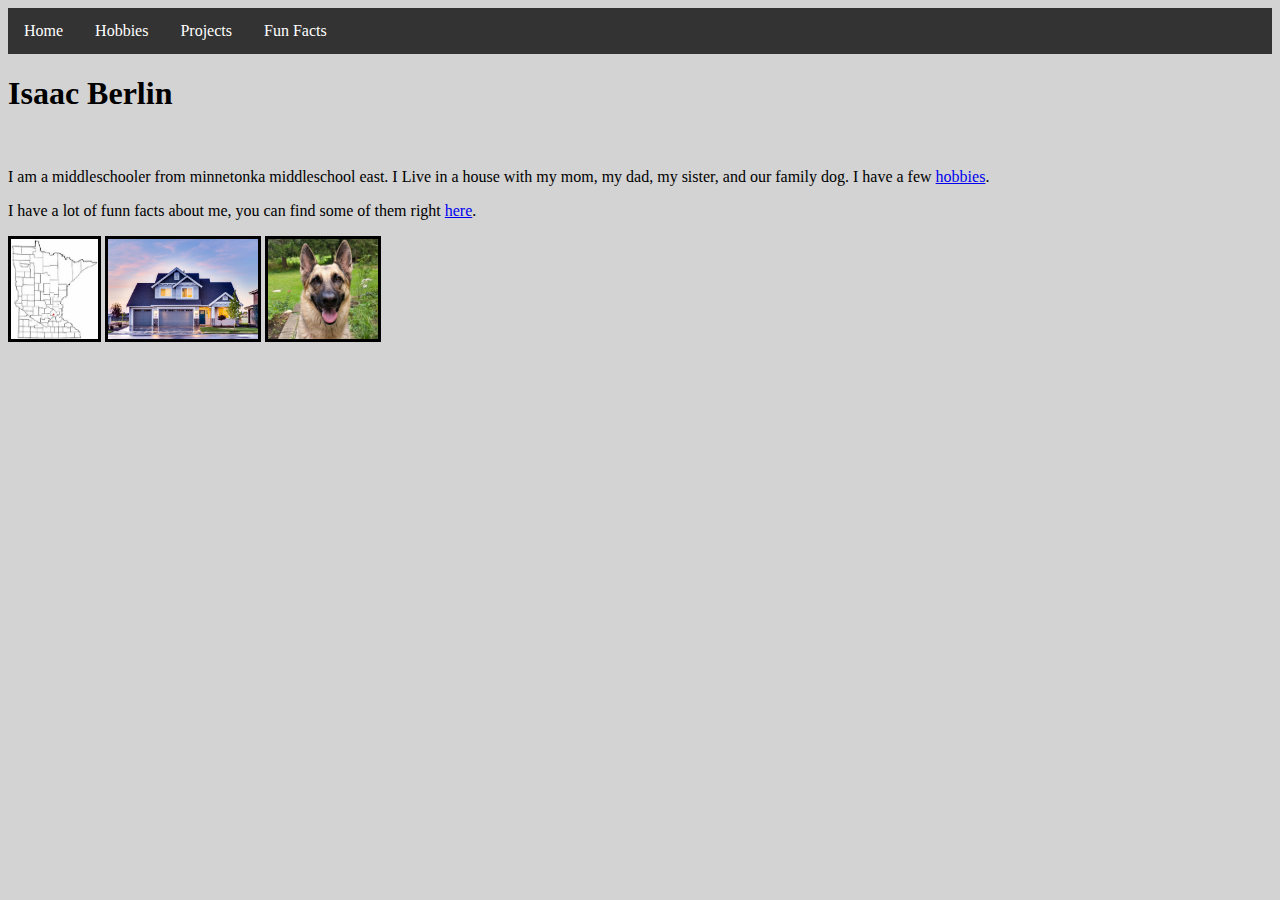
<file: index.html>
<iDOCTYPEhtml>
  <html>
    <head>
     <meta charser="utf-8">
     <title>The Profile of Isaac Berlin</title>
      <link rel="stylesheet" href="https://isaacberlin.github.io/School-Profilio/style.css">
    </head>
    <body>
      <ul>
        <li><a href="https://isaacberlin.github.io/School-Profilio/"> Home</a></li>
        <li><a href="https://isaacberlin.github.io/School-Profilio/hobbies.html"> Hobbies</a></li>
        <li><a href="https://isaacberlin.github.io/School-Profilio/projects.html">Projects</a></li>
        <li><a href="https://isaacberlin.github.io/School-Profilio/funfacts.html"> Fun Facts</a></li>
      </ul>
    <h1>Isaac Berlin</h1>
    <br>
    <p>I am a middleschooler from minnetonka middleschool east.
      I Live in a house with my mom, my dad, my sister, and our family dog. I have a few 
      <a href="https://isaacberlin.github.io/School-Profilio/hobbies.html"> hobbies</a>.</p> 
      <p>I have a lot of funn facts about me, you can find some of them right
      <a href="https://isaacberlin.github.io/School-Profilio/funfacts.html"> here</a>.</p>
      <img src="https://isaacberlin.github.io/School-Profilio/minnesota.jpg" height="100" alt="minnetonka in minnesota">
     <img src="https://isaacberlin.github.io/School-Profilio/house.jpg" height="100" alt="a generic 2 story house">
    <img src="https://isaacberlin.github.io/School-Profilio/dog.jpg" height="100" alt="a female german shepard">
</file>
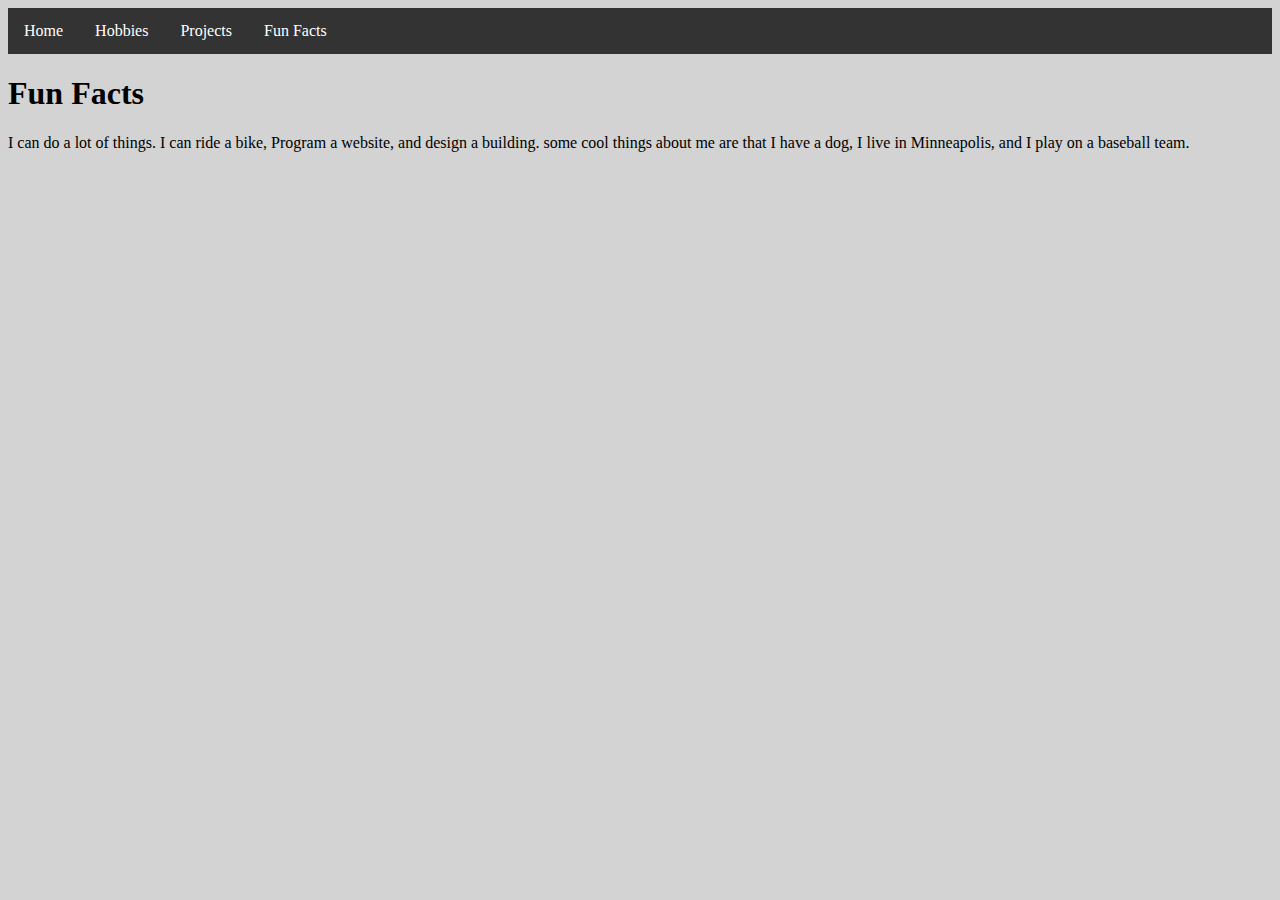
<file: funfacts.html>
<iDOCTYPEhtml>
   <html>
    <head>
     <meta charser="utf-8">
     <title>Fun Facts about Me</title>
      <link rel="stylesheet" href="https://isaacberlin.github.io/School-Profilio/style.css">
    </head>
    <body>
        <ul>
        <li><a href="https://isaacberlin.github.io/School-Profilio/"> Home</a></li>
        <li><a href="https://isaacberlin.github.io/School-Profilio/hobbies.html"> Hobbies</a></li>
        <li><a href="https://isaacberlin.github.io/School-Profilio/projects.html">Projects</a></li>
        <li><a href="https://isaacberlin.github.io/School-Profilio/funfacts.html"> Fun Facts</a></li>
      </ul>
       <h1> Fun Facts</h1>
       <div class="bt"><p> I can do a lot of things. I can ride a bike, Program a website, and design a building. 
          some cool things about me are that I have a dog, I live in Minneapolis, and I play on a baseball team.</p>
       <div>
</file>
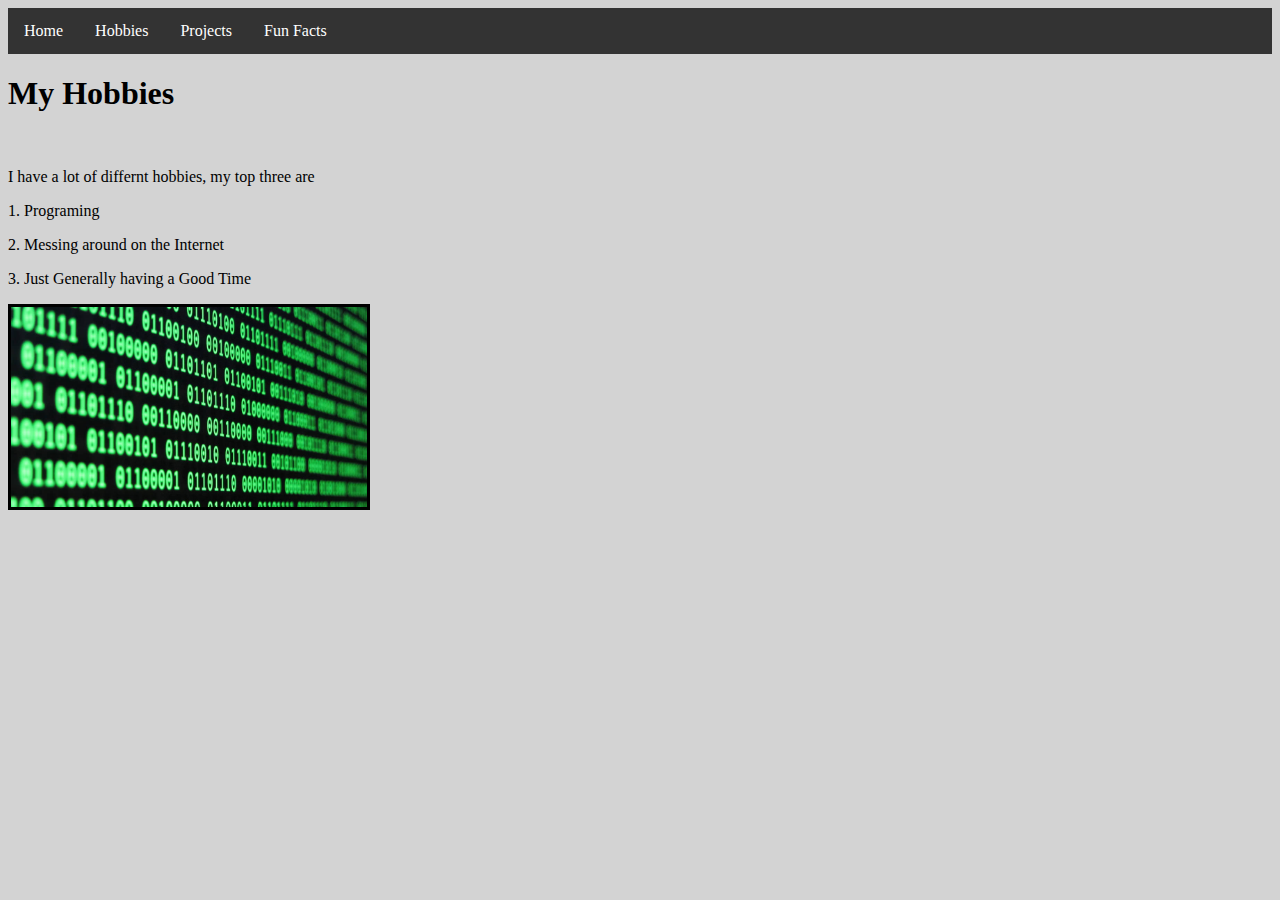
<file: hobbies.html>
<iDOCTYPEhtml>
  <head>
    <meta chareset="utf-8">
    <title>Hobbies</title>
    <link rel="stylesheet" href="https://isaacberlin.github.io/School-Profilio/style.css">
  </head>
  <body>
     <ul>
        <li><a href="https://isaacberlin.github.io/School-Profilio/"> Home</a></li>
        <li><a href="https://isaacberlin.github.io/School-Profilio/hobbies.html"> Hobbies</a></li>
        <li><a href="https://isaacberlin.github.io/School-Profilio/projects.html">Projects</a></li>
        <li><a href="https://isaacberlin.github.io/School-Profilio/funfacts.html"> Fun Facts</a></li>
      </ul>
    <h1>My Hobbies</h1>
        <br>
        <p>
            I have a lot of differnt hobbies, my top three are
        </p>
        <p>1. Programing</p>
        <p>2. Messing around on the Internet</p>
        <p>3. Just Generally having a Good Time</p>
        <img src="https://isaacberlin.github.io/School-Profilio/a pic of code.jpg" height="200" alt="some code">
</file>
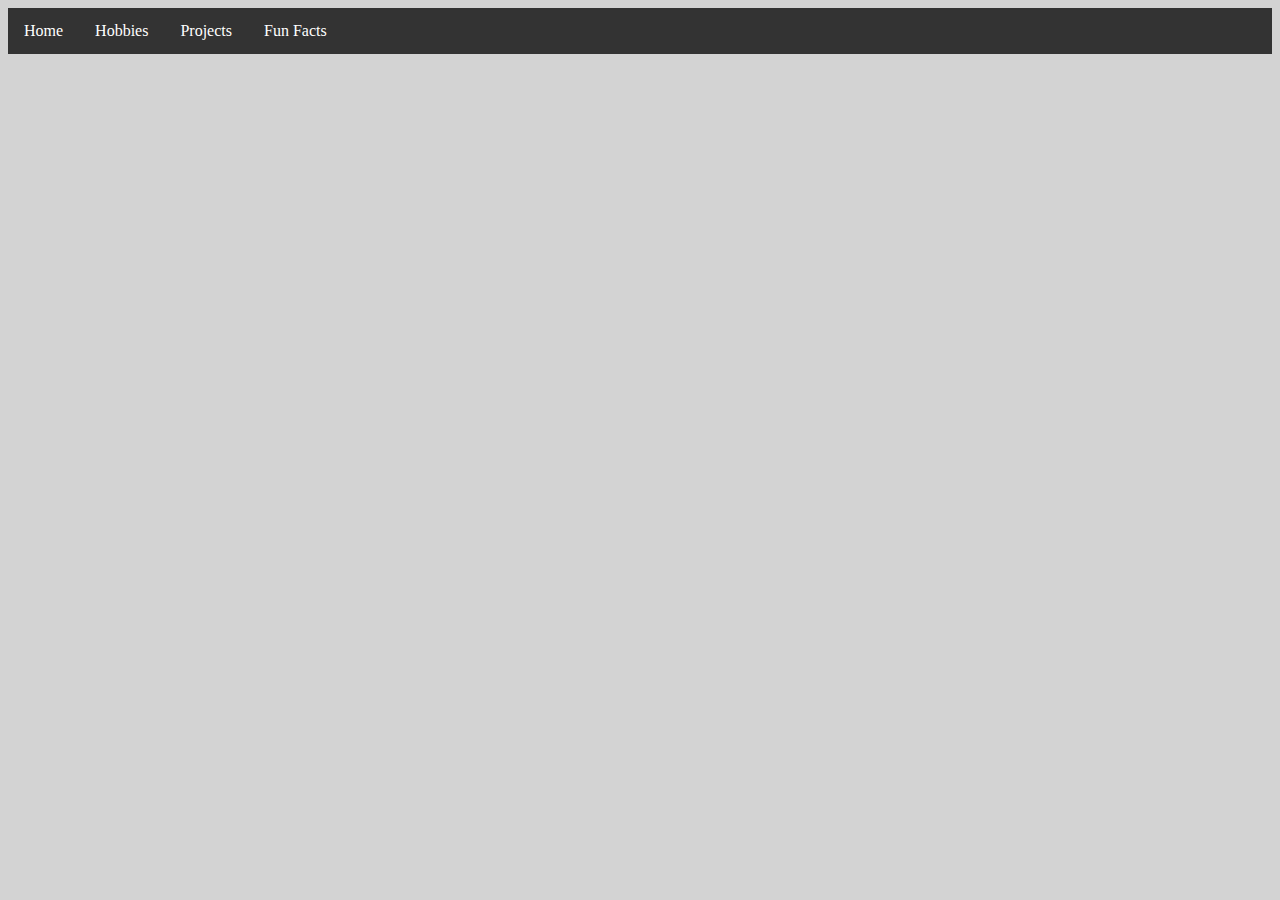
<file: m&m.html>
<iDOCTYPEhtml>
  <html>
    <head>
     <meta charser="utf-8">
     <title>The Profile of Isaac Berlin</title>
      <link rel="stylesheet" href="https://isaacberlin.github.io/School-Profilio/style.css">
    </head>
    <body>
      <ul>
        <li><a href="https://isaacberlin.github.io/School-Profilio/"> Home</a></li>
        <li><a href="https://isaacberlin.github.io/School-Profilio/hobbies.html"> Hobbies</a></li>
        <li><a href="https://isaacberlin.github.io/School-Profilio/projects.html">Projects</a></li>
        <li><a href="https://isaacberlin.github.io/School-Profilio/funfacts.html"> Fun Facts</a></li>
      </ul>
</file>
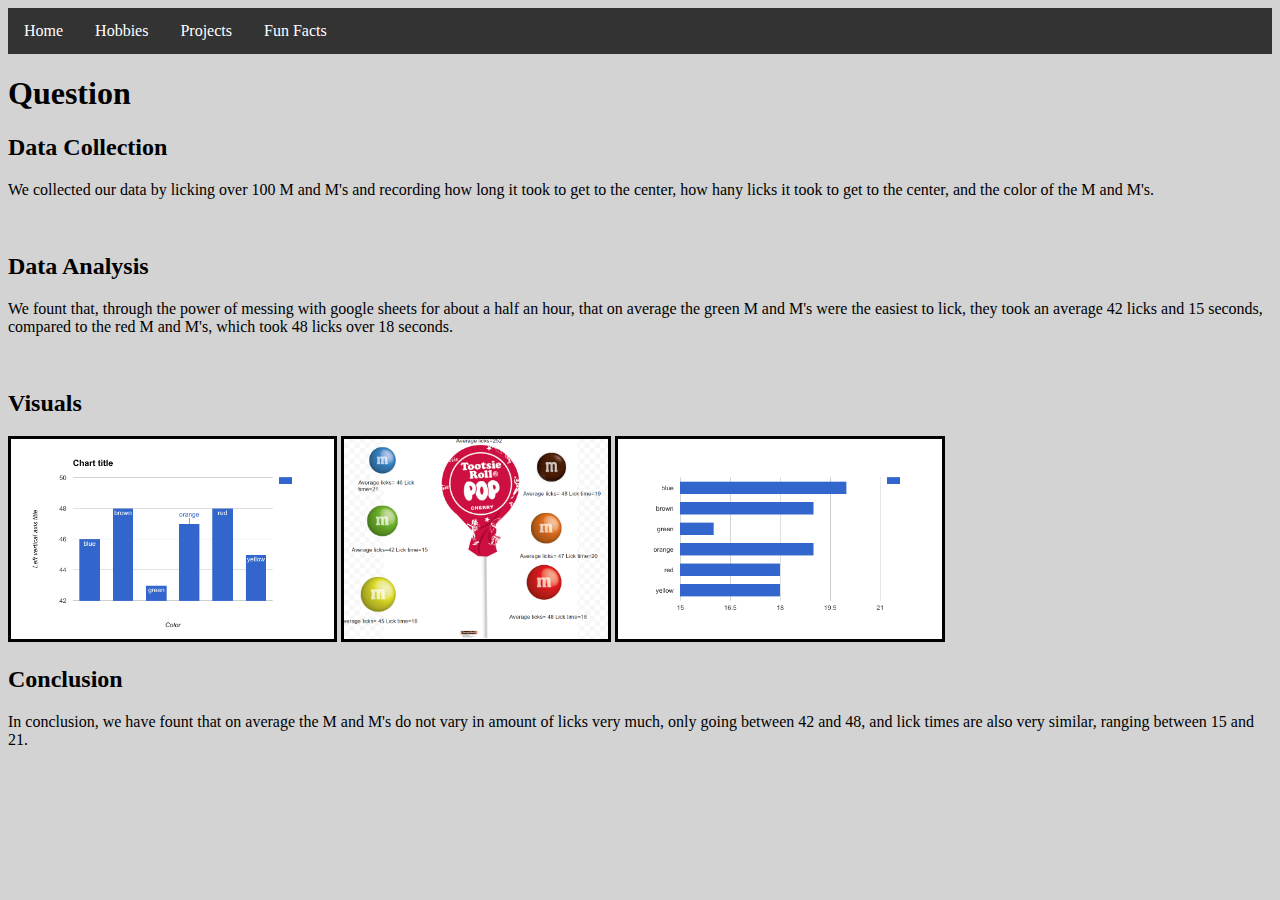
<file: mandm.html>
<iDOCTYPEhtml>
  <html>
    <head>
     <meta charser="utf-8">
     <title>The Profile of Isaac Berlin</title>
      <link rel="stylesheet" href="https://isaacberlin.github.io/School-Profilio/style.css">
    </head>
    <body>
      <ul>
        <li><a href="https://isaacberlin.github.io/School-Profilio/"> Home</a></li>
        <li><a href="https://isaacberlin.github.io/School-Profilio/hobbies.html"> Hobbies</a></li>
        <li><a href="https://isaacberlin.github.io/School-Profilio/projects.html">Projects</a></li>
        <li><a href="https://isaacberlin.github.io/School-Profilio/funfacts.html"> Fun Facts</a></li>
      </ul>
      <h1>Question</h1>
      
      
      <h2>Data Collection</h2>
      <p>We collected our data by licking over 100 M and M's and recording how long it took to get to the center,
      how hany licks it took to get to the center, and the color of the M and M's.</p>
      <br>
      <h2>Data Analysis</h2>
      <p>We fount that, through the power of messing with google sheets for about a half an hour, that on average the green M and M's 
       were the easiest to lick, they took an average 42 licks and 15 seconds, compared to the red M and M's,
       which took 48 licks over 18 seconds.</p>
      <br>
      <h2>Visuals</h2>
      <img src="https://isaacberlin.github.io/School-Profilio/image.png" alt="a chart" height="200">
      <img src="https://isaacberlin.github.io/School-Profilio/numbers.PNG" alt="some m and m's compared to a tootise pop" height="200">
      <img src="https://isaacberlin.github.io/School-Profilio/otherchart.png" alt="another chart" height="200">
      <br>
      <h2>Conclusion</h2>
      <p>In conclusion, we have fount that on average the M and M's do not vary in amount of licks very much, only going between
      42 and 48, and lick times are also very similar, ranging between 15 and 21.</p>
</file>
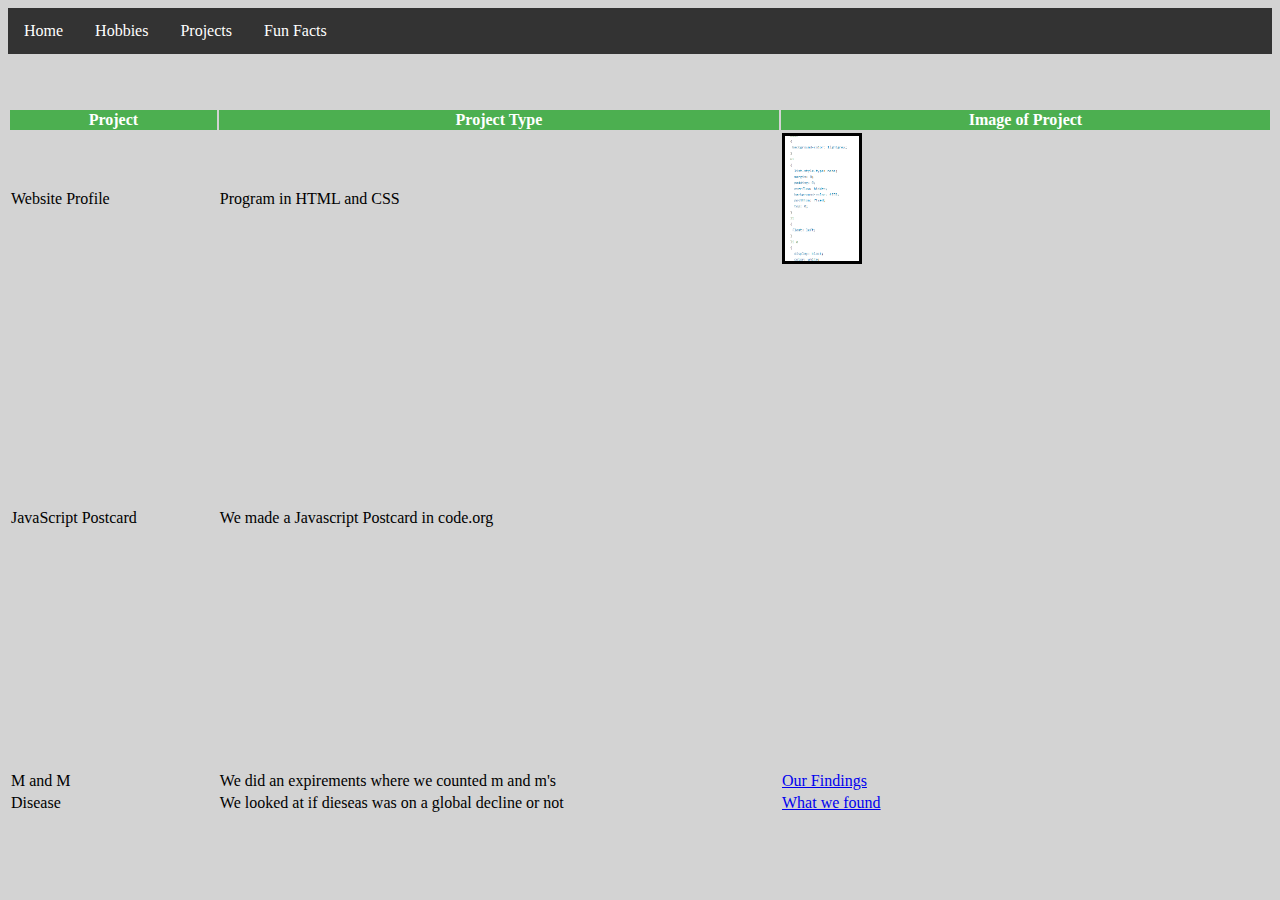
<file: projects.html>
<iDOCTYPEhtml>
  <html>
    <meta charser="utf-8">
    <head>
     <title>My Projects</title>
      <link rel="stylesheet" href="https://isaacberlin.github.io/School-Profilio/style.css">
    </head>
    <body>
      <ul>
        <li><a href="https://isaacberlin.github.io/School-Profilio/"> Home</a></li>
        <li><a href="https://isaacberlin.github.io/School-Profilio/hobbies.html"> Hobbies</a></li>
        <li><a href="https://isaacberlin.github.io/School-Profilio/projects.html">Projects</a></li>
        <li><a href="https://isaacberlin.github.io/School-Profilio/funfacts.html"> Fun Facts</a></li>
      </ul>
      <table style="width:100%">
  <tr>
    <th>Project</th>
    <th>Project Type</th> 
    <th>Image of Project</th>
  </tr>
  <tr>
    <td>Website Profile</td>
    <td>Program in HTML and CSS</td> 
    <td><img src="https://isaacberlin.github.io/School-Profilio/css.jpg" height="125" alt="some code"></td>
        </tr>
        <tr>
    <td>JavaScript Postcard</td>
    <td>We made a Javascript Postcard in code.org</td>
    <td><iframe width="300" height="500" style="border: 0px;" src="https://studio.code.org/s/csd3/stage/10/puzzle/7"></iframe></td>
  </tr>
        <tr>
    <td>M and M</td>
    <td>We did an expirements where we counted m and m's</td>
    <td><a href="https://isaacberlin.github.io/School-Profilio/mandm.html"> Our Findings</a></td>
  </tr>
        <br>
        <br>
        <br>
        <tr>
    <td>Disease</td>
    <td>We looked at if dieseas was on a global decline or not</td>
    <td><a href="https://isaacberlin.github.io/School-Profilio/disease.html"> What we found</a></td>
  </tr>
</table>
<br>
<br>
</file>
